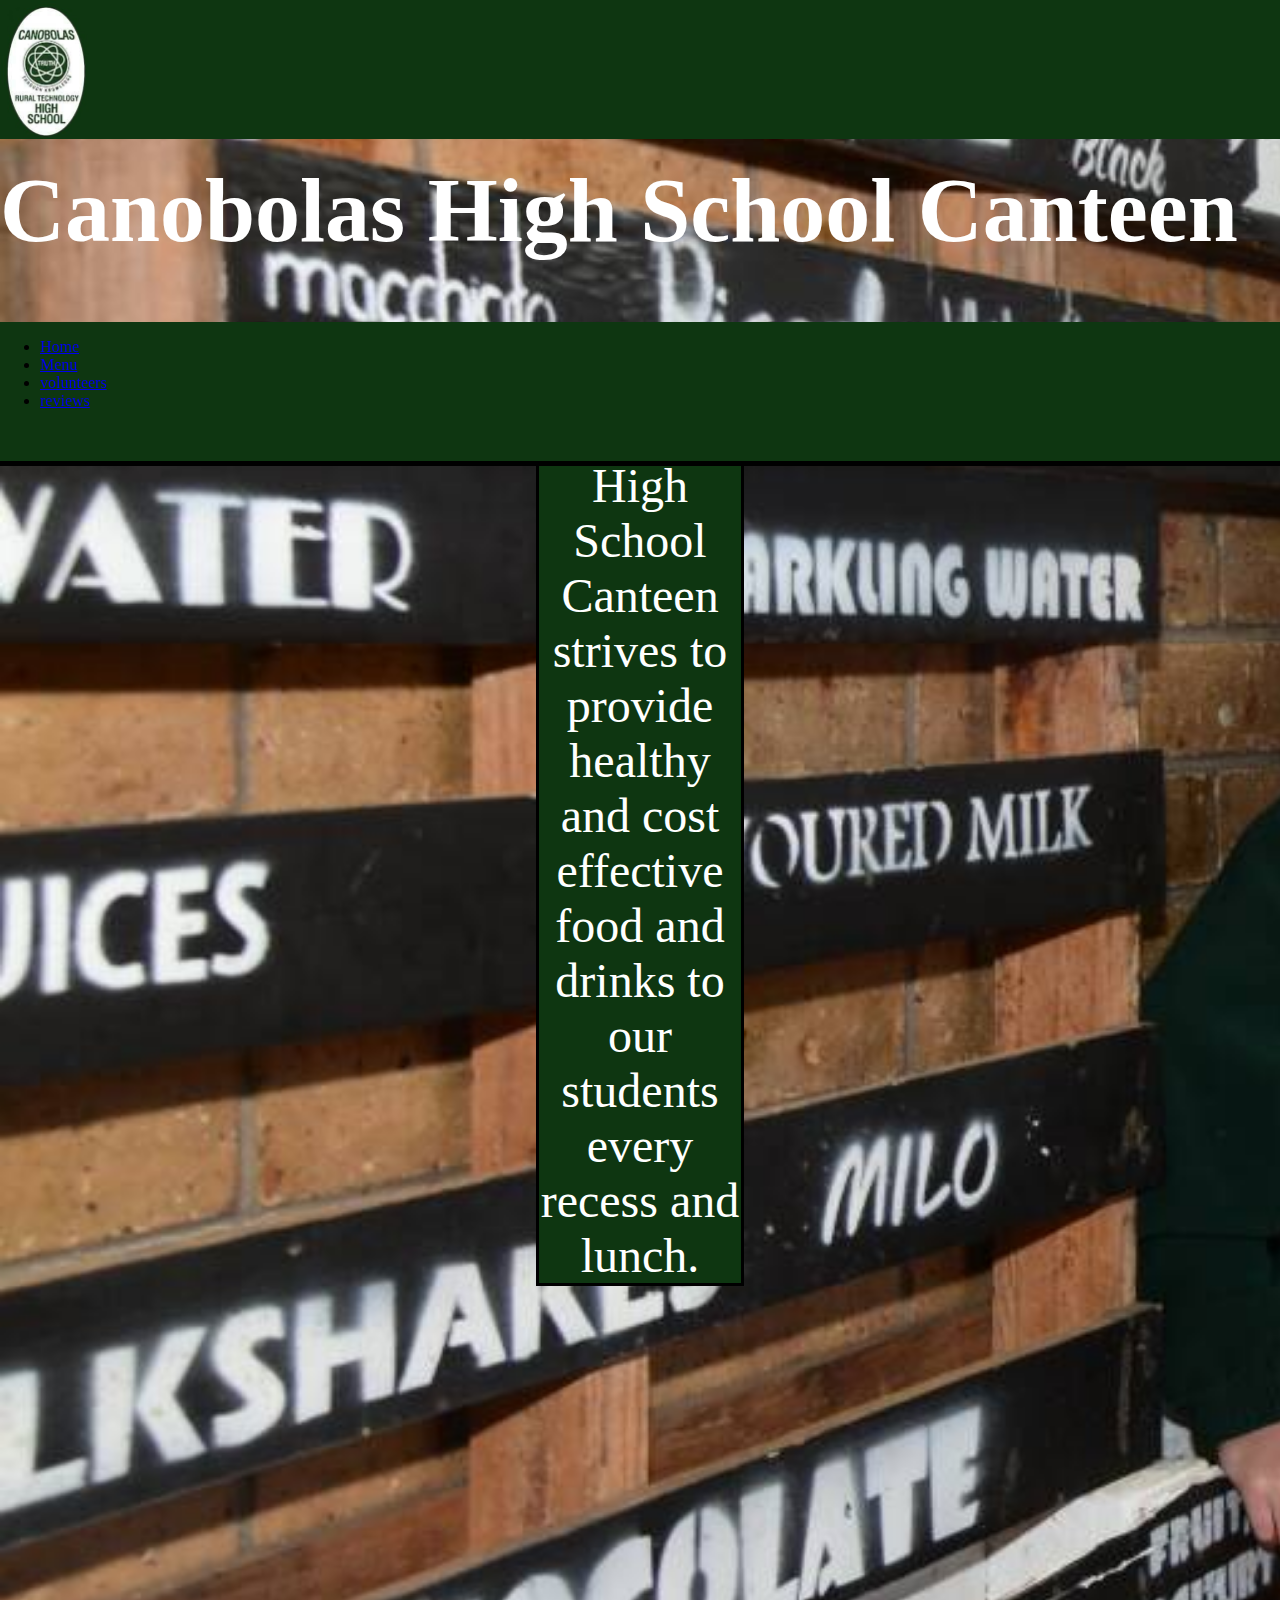
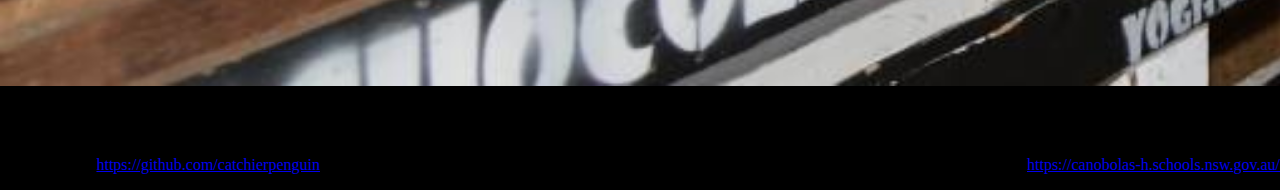
<file: index.html>
<html>
    <head>
        <link rel="stylesheet" href="css\main.css">
        <title>Canobolas High canteen</title>
    </head>
    <body>
        <div style="position: fixed; width: 100%;">
        <section class="hback">
            <div class="imgheader">
            <a href="index.html">
             <img src="images/canobolas-high-logo-green.jpg" alt="missing jpg" height="139px">
            </a>
            </div>
            <header>
              <h1 class="header">
                Canobolas High School Canteen
              </h1>
            </header>
        </section>
        <section class="hborder">
            <ul class="ul">
                <li class="menu"><a href="index.html">Home</a></li>
                <li class="menu"><a href="pages/menu.html">Menu</a></li>
                <li class="menu"><a href="pages/volunteers.html">volunteers</a></li>
                <li class="menu"><a href="pages/reviews.html">reviews</a></li>
            </ul>
        </section>
        <section style="height: 189px;">
        </section>
        </div>
        <section class="background" style="z-index: -1;">
            <div class="Htext">
                Canobolas High School Canteen strives to provide healthy and cost effective food and drinks to our students every recess and lunch. 
        </section>
        <section class="referencesB">
            <div class="references">
                <ul style="list-style-type: none;">
                    <li>website developer contact info:</li>
                    <li>mobile number: 0431 458 844</li>
                    <li>Email: arden.thurtell@education.nsw.gov.au</li>
                    <li>GitHub: <a href="https://github.com/catchierpenguin">https://github.com/catchierpenguin</a></li>
                </ul>
            </div>
            <div class="references">
                <ul style="list-style-type: none;">
                    <li>Canobolas High School contact info:</li>
                    <li>School phone number: (02) 6362 1677</li>
                    <li>Email: canobolas-h.school@det.nsw.edu.au</li>
                    <li>Website: <a href="https://canobolas-h.schools.nsw.gov.au/">https://canobolas-h.schools.nsw.gov.au/</a></li>
                </ul>
            </div>
        </section>
    </body>
</html>
</file>
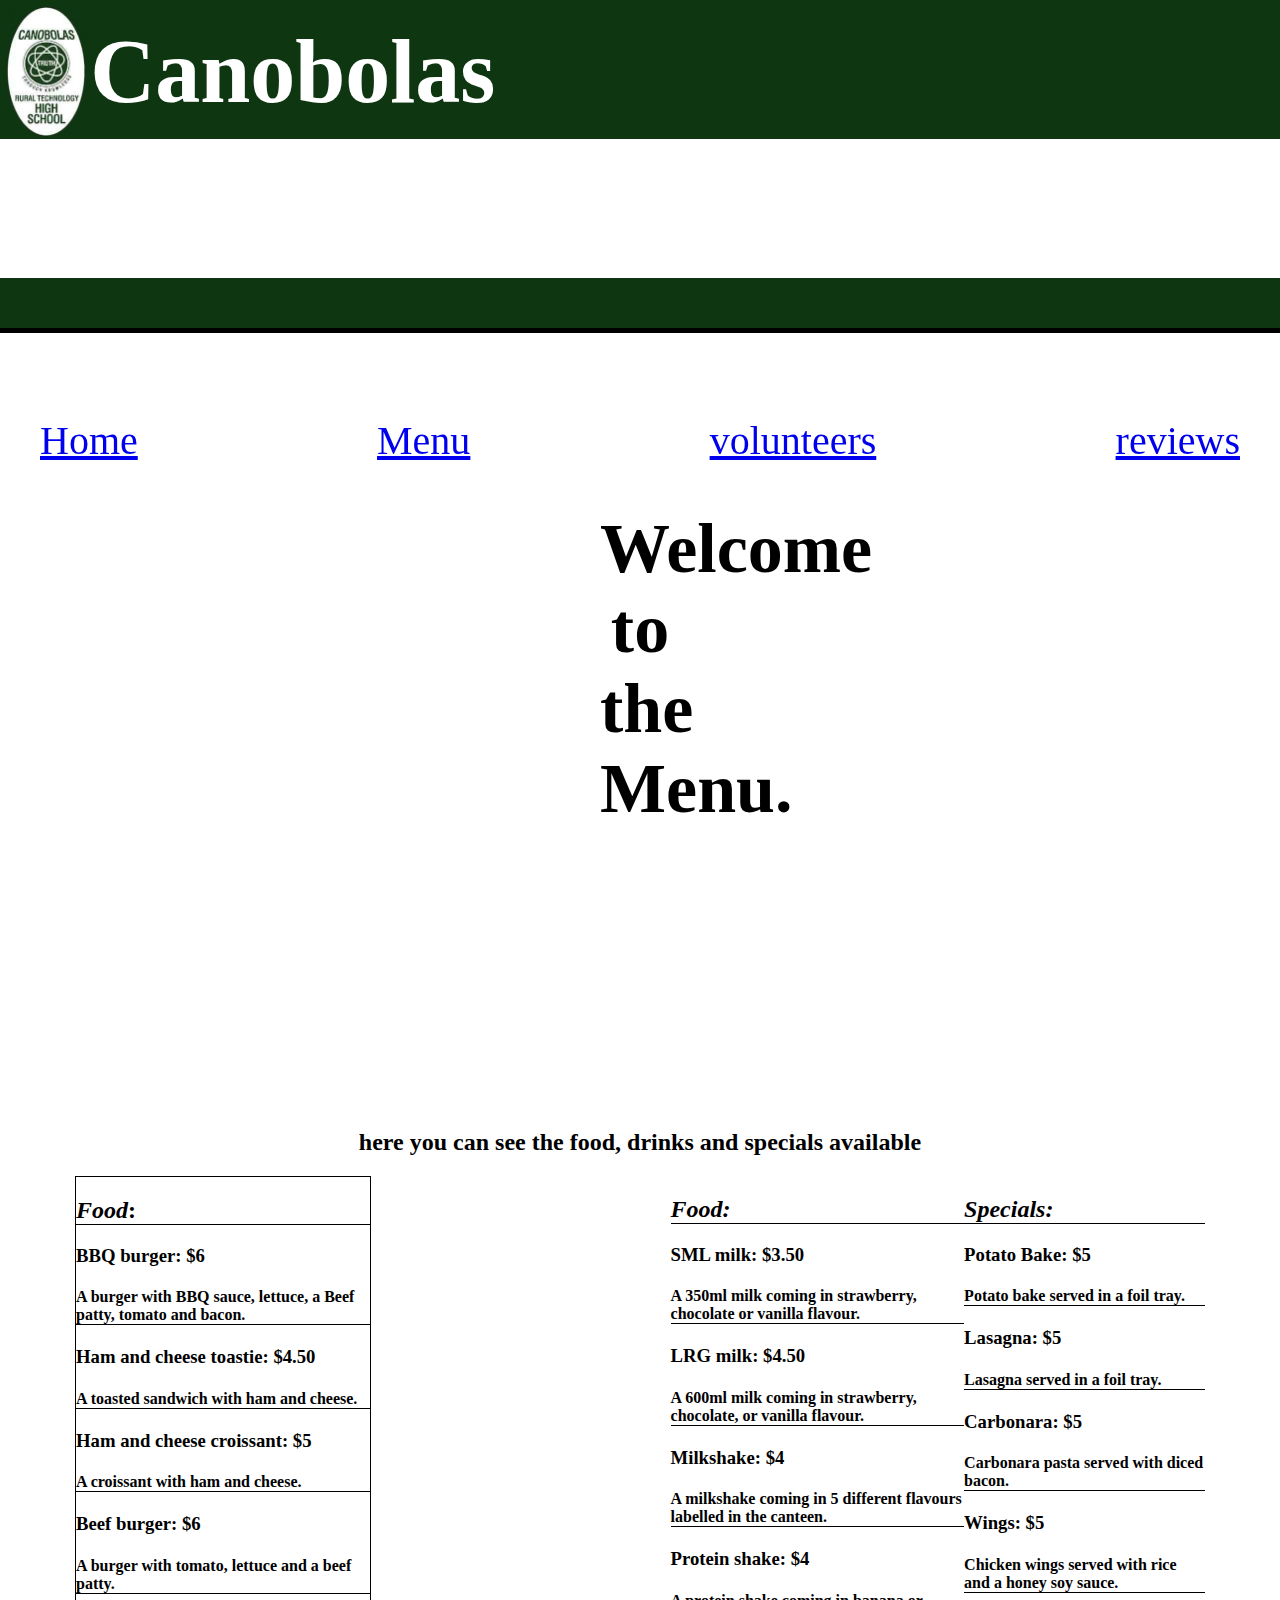
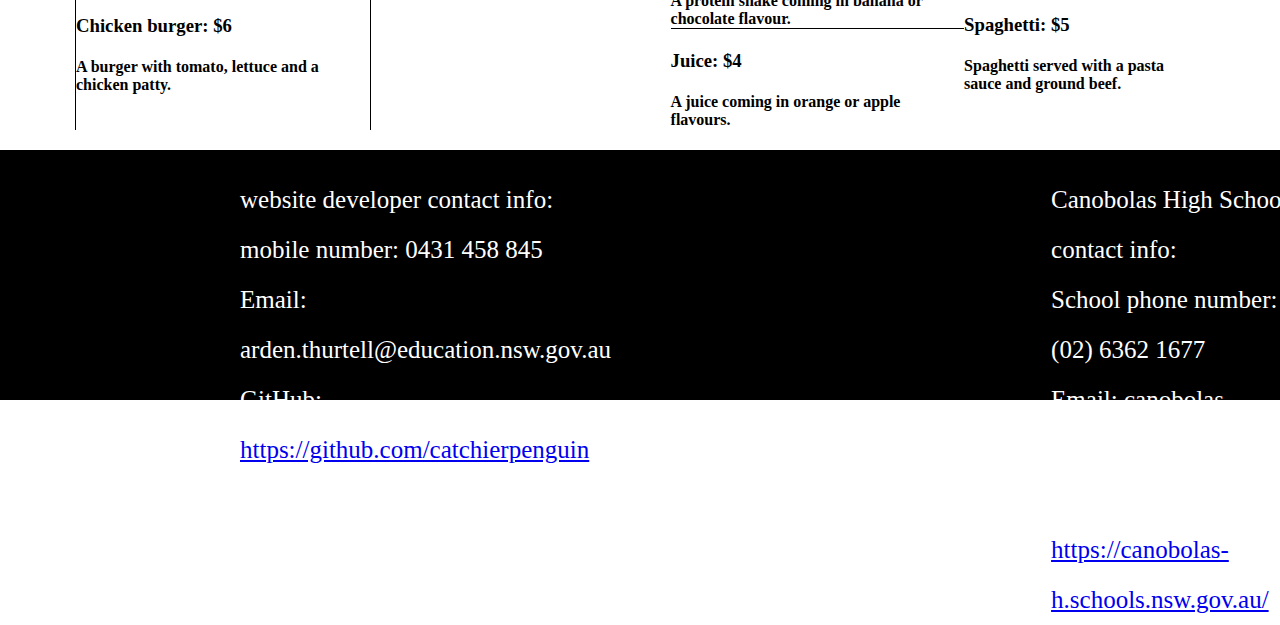
<file: pages/menu.html>
<html>
    <head>
        <link rel="stylesheet" href="../css/menu.css">
        <title>Canobolas High canteen</title>
    </head>
    <body>
        <div style="position: fixed; width: 100%;">
        <section class="hback">
            <div class="imgheader">
            <a href="index.html">
             <img src="../images/canobolas-high-logo-green.jpg" alt="missing jpg" height="139px">
            </a>
            </div>
            <header>
              <h1 class="header">
                Canobolas High School Canteen
              </h1>
            </header>
        </section>
        <section class="hborder">
            <ul class="ul">
                <li class="menu"><a href="../index.html">Home</a></li>
                <li class="menu"><a href="menu.html">Menu</a></li>
                <li class="menu"><a href="volunteers.html">volunteers</a></li>
                <li class="menu"><a href="reviews.html">reviews</a></li>
            </ul>
        </section>
        </div>
        <div style="height: 189px;">
        </div>
        <section style="text-align: center;">
            <h1 class="pheader" style="margin-left: 600px; font-size: 70px;">
                Welcome to the Menu.
            </h1>
            <h2 class="pheader">
                here you can see the food, drinks and specials available
            </h2>
        </section>
        <div style="display: flex; justify-content: space-between;">
        <section class="menup" style="margin-left: 75px;">
            <h2 class="menuc">
                <em>Food</em>:
            </h2>
            <h3>
                BBQ burger: $6
            </h3>
            <h4 class="menuc">
                A burger with BBQ sauce, lettuce, a Beef patty, tomato and bacon.
            </h4>
            <h3>
                Ham and cheese toastie: $4.50
            </h3>
            <h4 class="menuc">
                A toasted sandwich with ham and cheese.
            </h4>
            <h3>
                Ham and cheese croissant: $5
            </h3>
            <h4 class="menuc">
                A croissant with ham and cheese.
            </h4>
            <h3>
                Beef burger: $6
            </h3>
            <h4 class="menuc">
                A burger with tomato, lettuce and a beef patty.
            </h4>
            <h3>
                Chicken burger: $6
            </h3>
            <h4>
                A burger with tomato, lettuce and a chicken patty.
            </h4>
        </section>
        <section class="menup2">
            <h2 class="menuc">
                <em>Food:</em>
            </h2>
            <h3>
                SML milk: $3.50
            </h3>
            <h4 class="menuc">
                A 350ml milk coming in strawberry, chocolate or vanilla flavour.
            </h4>
            <h3>
                LRG milk: $4.50
            </h3>
            <h4 class="menuc">
                A 600ml milk coming in strawberry, chocolate, or vanilla flavour.
            </h4>
            <h3>
                Milkshake: $4
            </h3>
            <h4 class="menuc">
                A milkshake coming in 5 different flavours labelled in the canteen.
            </h4>
            <h3>
                Protein shake: $4
            </h3>
            <h4 class="menuc">
                A protein shake coming in banana or chocolate flavour.
            </h4>
            <h3>
                Juice: $4
            </h3>
            <h4>
                A juice coming in orange or apple flavours.
            </h4>
        </section>
        <section class="menup3" style="margin-right: 75px;">
            <h2 class="menuc">
                <em>Specials:</em>
            </h2>
            <h3>
                Potato Bake: $5
            </h3>
            <h4 class="menuc">
                Potato bake served in a foil tray.
            </h4>
            <h3>
                Lasagna: $5
            </h3>
            <h4 class="menuc">
                Lasagna served in a foil tray.
            </h4>
            <h3>
                Carbonara: $5
            </h3>
            <h4 class="menuc">
                Carbonara pasta served with diced bacon.
            </h4>
            <h3>
                Wings: $5
            </h3>
            <h4 class="menuc">
                Chicken wings served with rice and a honey soy sauce. 
            </h4>
            <h3>
                Spaghetti: $5
            </h3>
            <h4>
                Spaghetti served with a pasta sauce and ground beef.
            </h4>
        </section>
        </div>
        <section class="referencesB">
            <div class="references">
                <ul style="list-style-type: none;">
                    <li>website developer contact info:</li>
                    <li>mobile number: 0431 458 845</li>
                    <li>Email: arden.thurtell@education.nsw.gov.au</li>
                    <li>GitHub: <a href="https://github.com/catchierpenguin">https://github.com/catchierpenguin</a></li>
                </ul>
            </div>
            <div class="references">
                <ul style="list-style-type: none;">
                    <li>Canobolas High School contact info:</li>
                    <li>School phone number: (02) 6362 1677</li>
                    <li>Email: canobolas-h.school@det.nsw.edu.au</li>
                    <li>Website: <a href="https://canobolas-h.schools.nsw.gov.au/">https://canobolas-h.schools.nsw.gov.au/</a></li>
                </ul>
            </div>
        </section>
    </body>
</html>
</file>
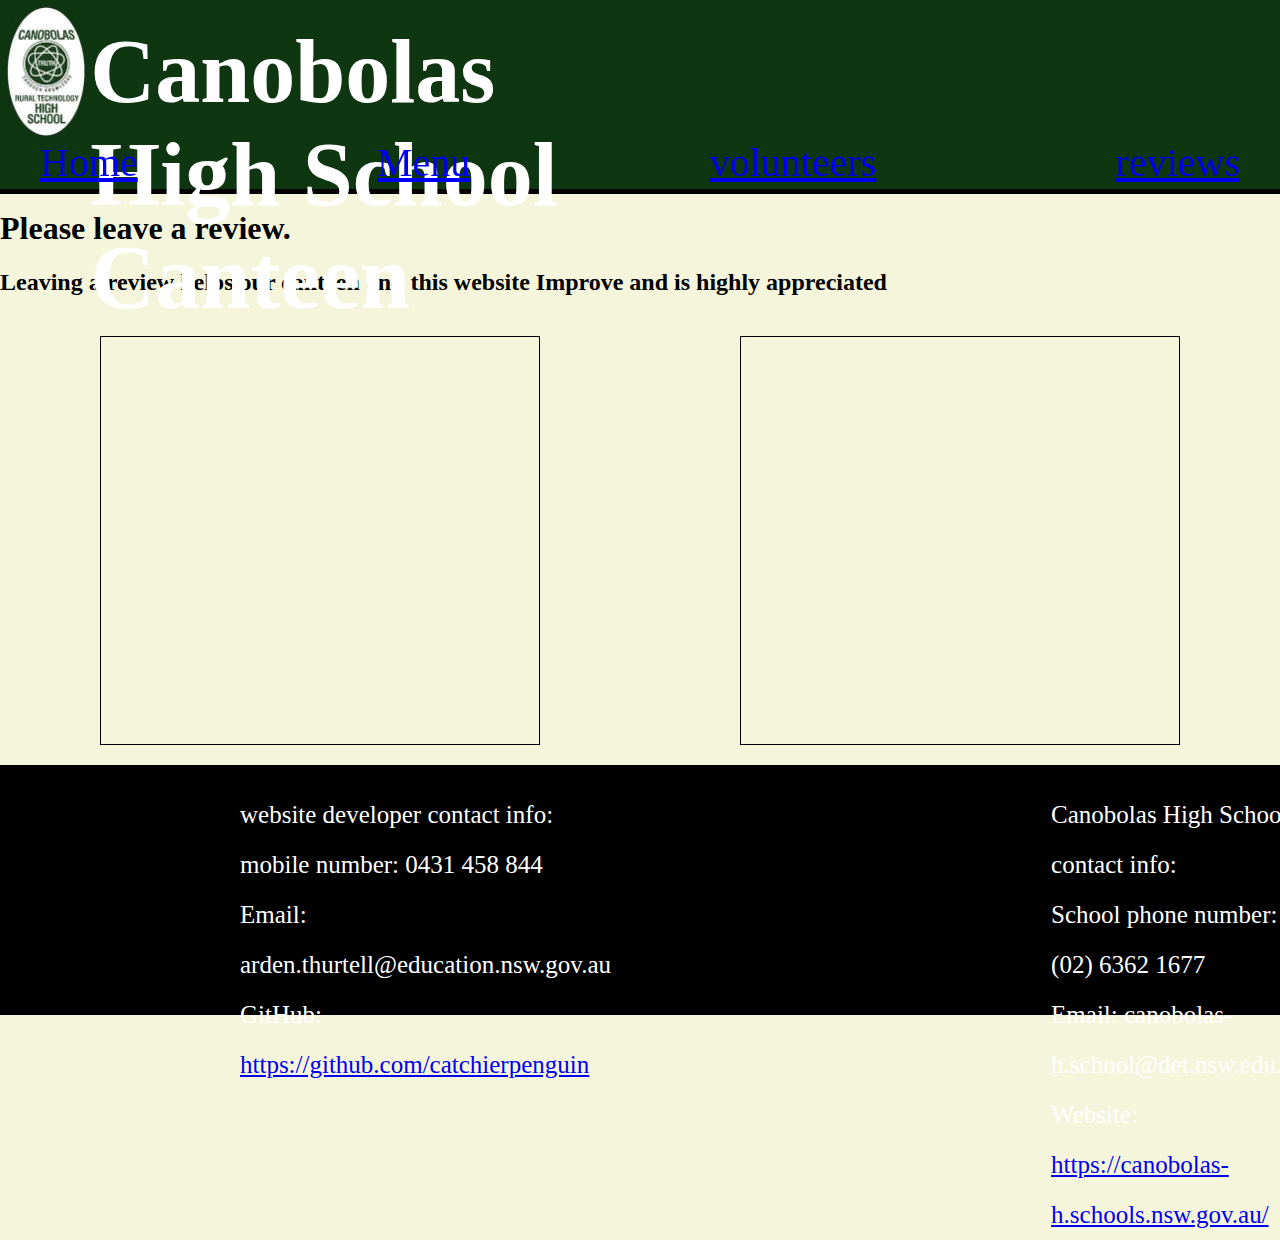
<file: pages/reviews.html>
<html>
    <head>
        <link rel="stylesheet" href="../css/review.css">
        <title>Canobolas High canteen</title>
    </head>
    <body>
        <div style="position: fixed; width: 100%;">
        <section class="hback">
            <div class="imgheader">
            <a href="index.html">
             <img src="../images/canobolas-high-logo-green.jpg" alt="missing jpg" height="139px">
            </a>
            </div>
            <header>
              <h1 class="h1t">
                Canobolas High School Canteen
              </h1>
            </header>
        </section>
        <section class="hborder">
            <ul class="ul">
                <li class="menu"><a href="../index.html">Home</a></li>
                <li class="menu"><a href="menu.html">Menu</a></li>
                <li class="menu"><a href="volunteers.html">volunteers</a></li>
                <li class="menu"><a href="reviews.html">reviews</a></li>
            </ul>
        </section>
        </div>
        <div style="height: 189px;">
        </div>
        <section class="headT">
        <h1>
            Please leave a review.
        </h1>
        <h2>
            Leaving a review helps our canteen and this website Improve and is highly appreciated
        </h2>
        </section>
        <section class="formp">
            <iframe class="formc" src="https://docs.google.com/forms/d/e/1FAIpQLSei_gNjzGxBSfPjK4WrBn522qK_E_xCT9b2SaPMV1sHBzQAnQ/viewform?embedded=true" width="640" height="407" frameborder="0" marginheight="0" marginwidth="0">Loading…</iframe>
            <iframe class="formc" src="https://docs.google.com/forms/d/e/1FAIpQLSequ7PbP9gWYfhX8pXOn_p49l2sKhpVLen17u-Y4JwP_9gCWg/viewform?embedded=true" width="640" height="407" frameborder="0" marginheight="0" marginwidth="0">Loading…</iframe>
        </section>
        <section class="referencesB">
            <div class="references">
                <ul style="list-style-type: none;">
                    <li>website developer contact info:</li>
                    <li>mobile number: 0431 458 844</li>
                    <li>Email: arden.thurtell@education.nsw.gov.au</li>
                    <li>GitHub: <a href="https://github.com/catchierpenguin">https://github.com/catchierpenguin</a></li>
                </ul>
            </div>
            <div class="references">
                <ul style="list-style-type: none;">
                    <li>Canobolas High School contact info:</li>
                    <li>School phone number: (02) 6362 1677</li>
                    <li>Email: canobolas-h.school@det.nsw.edu.au</li>
                    <li>Website: <a href="https://canobolas-h.schools.nsw.gov.au/">https://canobolas-h.schools.nsw.gov.au/</a></li>
                </ul>
            </div>
        </section>
    </body>
</html>
</file>
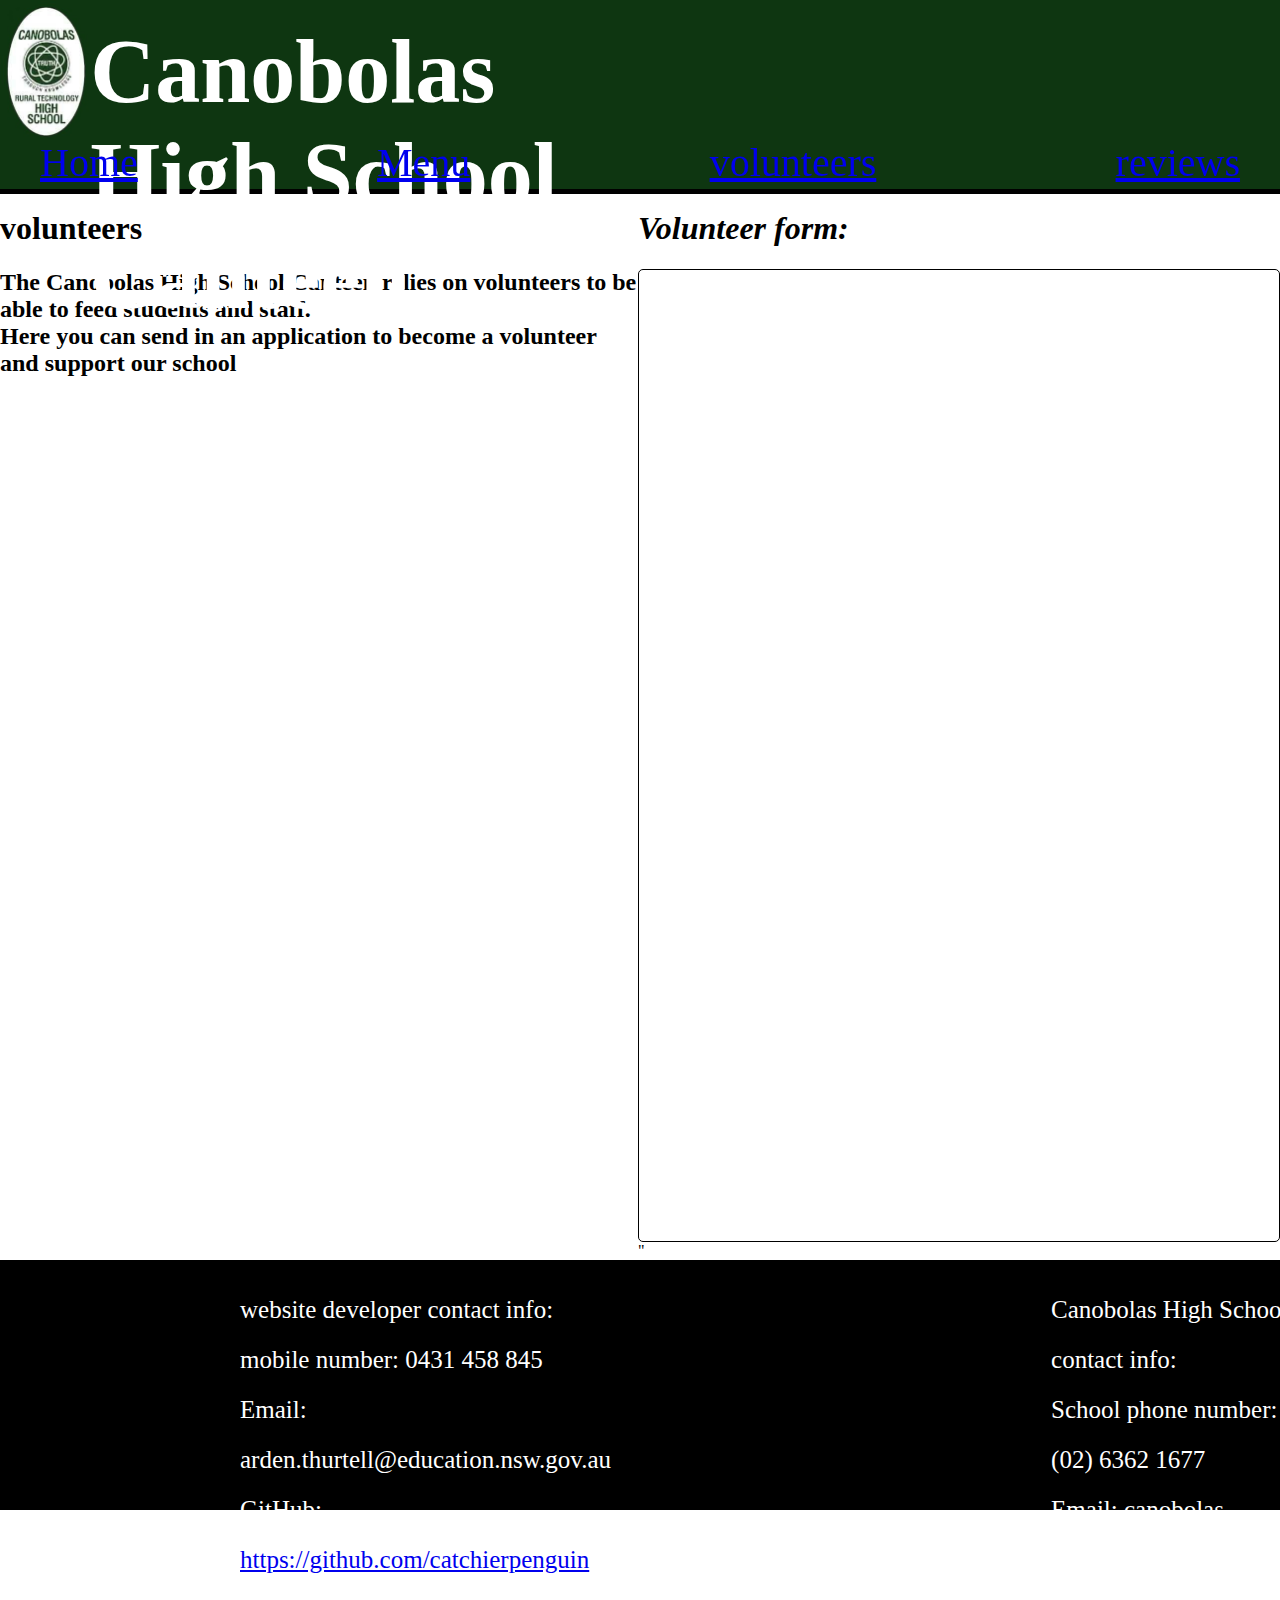
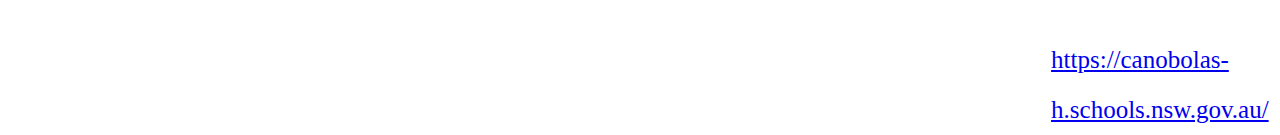
<file: pages/volunteers.html>
<html>
    <head>
        <link rel="stylesheet" href="../css/volunteers.css">
        <title>Canobolas High canteen</title>
    </head>
    <body>
        <div style="position: fixed; width: 100%;">
        <section class="hback">
            <div class="imgheader">
            <a href="index.html">
             <img src="../images/canobolas-high-logo-green.jpg" alt="missing jpg" height="139px">
            </a>
            </div>
            <header>
              <h1 class="h1t">
                Canobolas High School Canteen
              </h1>
            </header>
        </section>
        <section class="hborder">
            <ul class="ul">
                <li class="menu"><a href="../index.html">Home</a></li>
                <li class="menu"><a href="menu.html">Menu</a></li>
                <li class="menu"><a href="volunteers.html">volunteers</a></li>
                <li class="menu"><a href="reviews.html">reviews</a></li>
            </ul>
        </section>
        </div>
        <div style="height: 189px;">
        </div>
        <div class="formp">
        <section>
            <h1 class="formt">
                volunteers
            </h1>
            <h2 class="formt">
                The Canobolas High School Canteen relies on volunteers to be able to feed students and staff. <br>
                Here you can send in an application to become a volunteer and support our school
            </h2>
        </section>
        <section >
            <h1 class="formt"><em>
                Volunteer form:
            </em></h1>
            <iframe class="form" src="https://docs.google.com/forms/d/e/1FAIpQLSf_DZB2wO2zIALNOqsdCJsbJCCFP7cgyVWhVGKODrmVNpTuIQ/viewform?embedded=true" width="640" height="971" frameborder="0" marginheight="0" marginwidth="0">Loading…</iframe>"
        </section>
        </div>
        <section class="referencesB">
            <div class="references">
                <ul style="list-style-type: none;">
                    <li>website developer contact info:</li>
                    <li>mobile number: 0431 458 845</li>
                    <li>Email: arden.thurtell@education.nsw.gov.au</li>
                    <li>GitHub: <a href="https://github.com/catchierpenguin">https://github.com/catchierpenguin</a></li>
                </ul>
            </div>
            <div class="references">
                <ul style="list-style-type: none;">
                    <li>Canobolas High School contact info:</li>
                    <li>School phone number: (02) 6362 1677</li>
                    <li>Email: canobolas-h.school@det.nsw.edu.au</li>
                    <li>Website: <a href="https://canobolas-h.schools.nsw.gov.au/">https://canobolas-h.schools.nsw.gov.au/</a></li>
                </ul>
            </div>
        </section>
    </body>
</html>
</file>
<file: css/menu.css>
.menup {
    border-top: 1px solid black;
    border-left: 1px solid black;
    border-right: 1px solid black;
    margin-right: 300px;
    margin-left: 300px;
    margin-bottom: 20px
}
.menuc {
    border-bottom: 1px solid black;
}
.pheader {
    color: black;
    margin-top: 300px;
}
.referencesB {
    display: flex;
    justify-content: space-between;
    background-color: black;
    width: 100%;
    height: 250px;
}
.references {
    font-size: 25px;
    color: white;
    line-height: 50px;
    padding-right: 200px;
    padding-left: 200px;
}       
 body {
    margin: 0;
    padding: 0;
    border: 0;
    outline: 0;
}
.hback {
    display: flex;
    justify-content: space-between;
    background-color: rgb(14, 54, 17);
    width: 100%;
    height: 139px;
    position: fixed;
}
.hborder {
    background-color: rgb(14, 54, 17);
    border-bottom: 5px solid black;
    border-radius: 0;
    width: 100%;
    height: 50px;
    margin-top: 0;
    position: fixed;
    margin-top: 278px;
}
.ul {
    display: flex;
    justify-content: space-between;
    list-style-type: none;
    padding-right: 40px;
    margin-top: 139px;
}
h1 {
    font-size: 90px;
    color: white;
    padding-top: 20px;
    margin-top: 0;
    padding-right: 600px;
}
.menu {
    font-size: 40px;
    color: white; 
}
.imgheader {
    background-color: rgb(14, 54, 17);
    color: white;
}
</file>
<file: css/review.css>
body {
    margin: 0;
    padding: 0;
    border: 0;
    outline: 0;
    background-color: beige;
}
.hback {
    display: flex;
    justify-content: space-between;
    background-color: rgb(14, 54, 17);
    width: 100%;
    height: 139px;
    margin-top: 0px;
}
.hborder {
    background-color: rgb(14, 54, 17);
    border-bottom: 5px solid black;
    border-radius: 0;
    width: 100%;
    height: 50px;
    margin-top: 0;
}
.ul {
    display: flex;
    justify-content: space-between;
    list-style-type: none;
    padding-right: 40px;
    margin-top: 0;
}
.h1t {
    font-size: 90px;
    color: white;
    padding-top: 20px;
    margin-top: 0;
    padding-right: 600px;
}
.menu {
    font-size: 40px;
    color: white; 
}
.imgheader {
    background-color: rgb(14, 54, 17);
    color: white;
}
.referencesB { 
    display: flex;
    justify-content: space-between;
    background-color: black;
    width: 100%;
    height: 250px;
}
.references {
    font-size: 25px;
    color: white;
    line-height: 50px;
    padding-right: 200px;
    padding-left: 200px;
}
.menuT {
    text-align: center;
}
.formp {
    display: flex;
    justify-content: space-between;
}
.formc {
    border: 1px solid black;
    margin-left: 100px;
    margin-right: 100px;
    margin-top: 20px;
    margin-bottom: 20px;
}
</file>
<file: css/volunteers.css>
body {
    margin: 0;
    padding: 0;
    border: 0;
    outline: 0;
}
.hback {
    display: flex;
    justify-content: space-between;
    background-color: rgb(14, 54, 17);
    width: 100%;
    height: 139px;
    margin-top: 0px;
}
.hborder {
    background-color: rgb(14, 54, 17);
    border-bottom: 5px solid black;
    border-radius: 0;
    width: 100%;
    height: 50px;
    margin-top: 0;
}
.ul {
    display: flex;
    justify-content: space-between;
    list-style-type: none;
    padding-right: 40px;
    margin-top: 0;
}
.h1t {
    font-size: 90px;
    color: white;
    padding-top: 20px;
    margin-top: 0;
    padding-right: 600px;
}
.menu {
    font-size: 40px;
    color: white; 
}
.imgheader {
    background-color: rgb(14, 54, 17);
    color: white;
}
.referencesB { 
    display: flex;
    justify-content: space-between;
    background-color: black;
    width: 100%;
    height: 250px;
}
.references {
    font-size: 25px;
    color: white;
    line-height: 50px;
    padding-right: 200px;
    padding-left: 200px;
}
.formp {
    display: flex;
    justify-content: space-evenly;
    flex-wrap: nowrap;
}
.formt {
    color: black;
}
.form {
    border: 1px solid black;
    border-radius: 5px;
}
</file>
